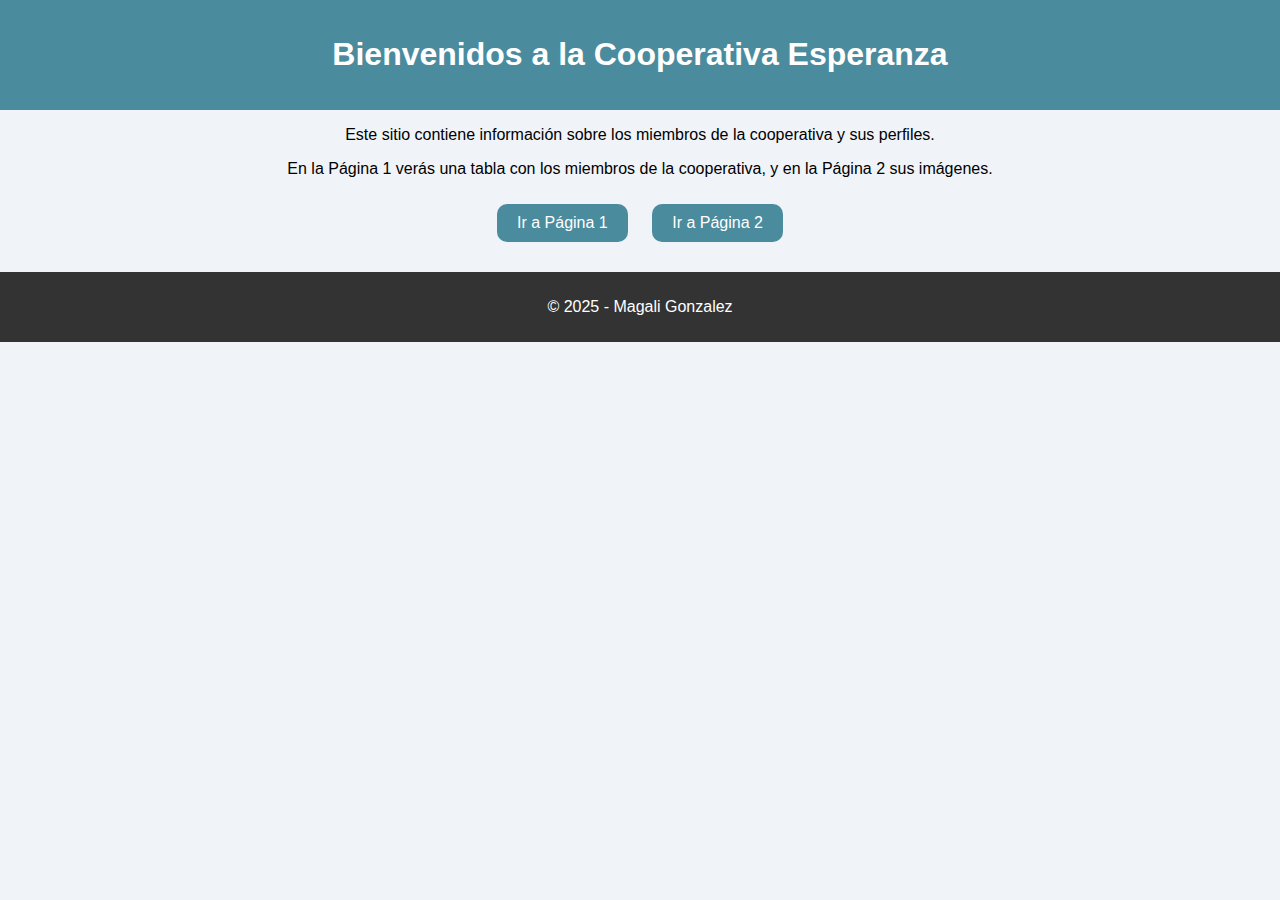
<file: index.html>
<!DOCTYPE html>
<html lang="es">
<head>
    <meta charset="UTF-8">
    <title>Página Principal - TP2 Magali Gonzalez</title>
    <link rel="stylesheet" href="estilo.css">
</head>
<body>
    <header>
        <h1>Bienvenidos a la Cooperativa Esperanza</h1>
    </header>

    <main>
        <p>Este sitio contiene información sobre los miembros de la cooperativa y sus perfiles.</p>
        <p>En la Página 1 verás una tabla con los miembros de la cooperativa, y en la Página 2 sus imágenes.</p>

        <div class="botones">
            <a href="pagina1.html" class="btn">Ir a Página 1</a>
            <a href="pagina2.html" class="btn">Ir a Página 2</a>
        </div>
    </main>

    <footer>
        <p>© 2025 - Magali Gonzalez</p>
    </footer>
</body>
</html>
</file>
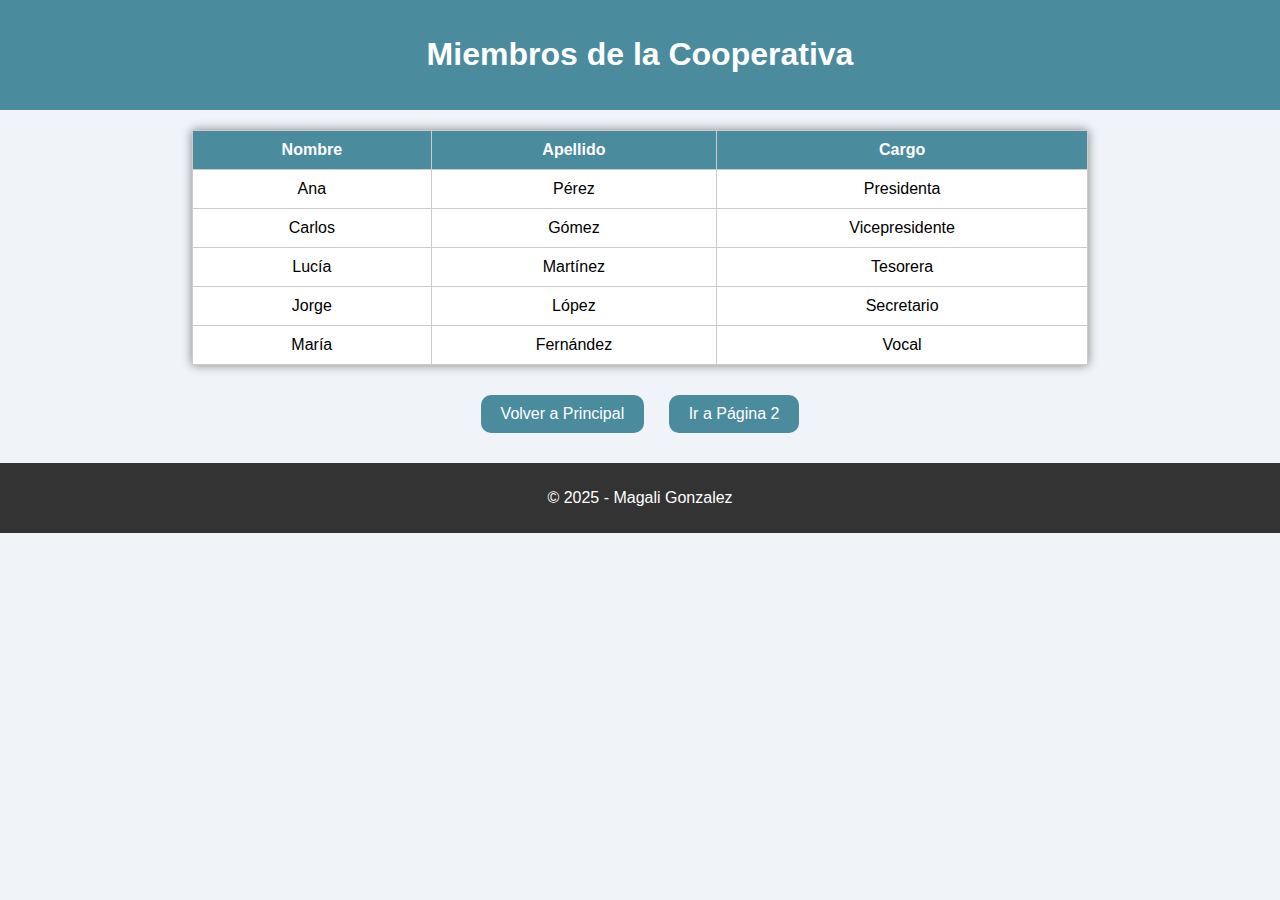
<file: pagina1.html>
<!DOCTYPE html>
<html lang="es">
<head>
    <meta charset="UTF-8">
    <title>Miembros de la Cooperativa</title>
    <link rel="stylesheet" href="estilo.css">
</head>
<body>
    <header>
        <h1>Miembros de la Cooperativa</h1>
    </header>

    <main>
        <table>
            <tr><th>Nombre</th><th>Apellido</th><th>Cargo</th></tr>
            <tr><td>Ana</td><td>Pérez</td><td>Presidenta</td></tr>
            <tr><td>Carlos</td><td>Gómez</td><td>Vicepresidente</td></tr>
            <tr><td>Lucía</td><td>Martínez</td><td>Tesorera</td></tr>
            <tr><td>Jorge</td><td>López</td><td>Secretario</td></tr>
            <tr><td>María</td><td>Fernández</td><td>Vocal</td></tr>
        </table>

        <div class="botones">
            <a href="index.html" class="btn animar">Volver a Principal</a>
            <a href="pagina2.html" class="btn animar">Ir a Página 2</a>
        </div>
    </main>

    <footer>
        <p>© 2025 - Magali Gonzalez</p>
    </footer>
</body>
</html>
</file>
<file: estilo.css>
body {
    font-family: Arial, sans-serif;
    text-align: center;
    background: #f0f4f8;
    margin: 0;
    padding: 0;
}

header {
    background-color: #4b8b9e;
    color: white;
    padding: 15px;
}

footer {
    background-color: #333;
    color: white;
    padding: 10px;
    margin-top: 20px;
}

table {
    width: 70%;
    margin: 20px auto;
    border-collapse: collapse;
    background: white;
    box-shadow: 0 0 10px gray;
}

th, td {
    border: 1px solid #ccc;
    padding: 10px;
}

th {
    background-color: #4b8b9e;
    color: white;
}

.btn {
    display: inline-block;
    background: #4b8b9e;
    color: white;
    padding: 10px 20px;
    text-decoration: none;
    margin: 10px;
    border-radius: 10px;
    transition: transform 0.3s ease;
}

.btn:hover {
    background: #356979;
    transform: scale(1.1);
}

.animar {
    animation: mover 2s infinite alternate;
}

@keyframes mover {
    0% { transform: translateY(0); }
    100% { transform: translateY(-5px); }
}

.galeria {
    display: flex;
    justify-content: center;
    flex-wrap: wrap;
    gap: 20px;
    margin: 20px;
}

.galeria img {
    border-radius: 15px;
    box-shadow: 0 0 10px gray;
    transition: transform 0.5s;
}

.galeria img:hover {
    transform: scale(1.1);
}
</file>
